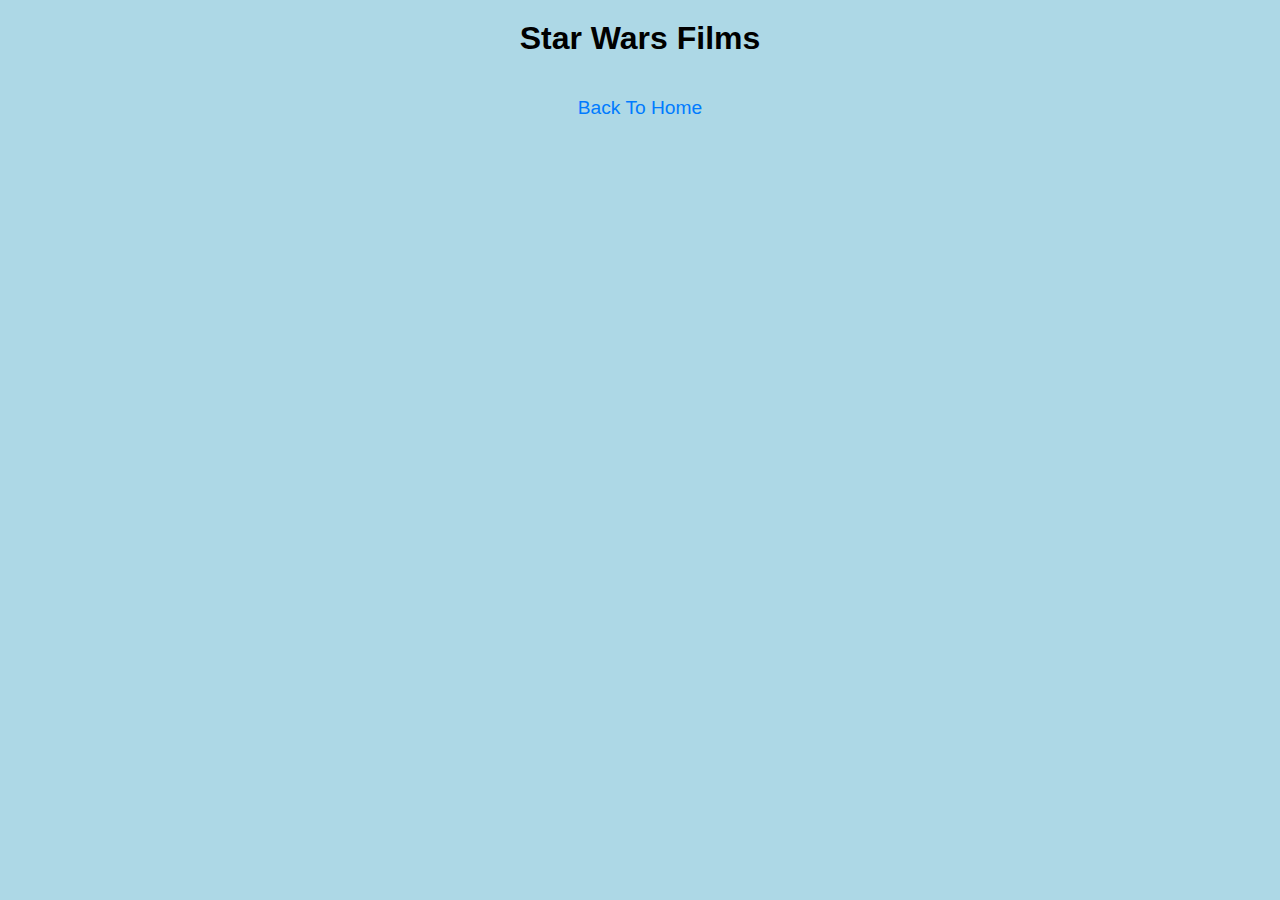
<file: src/films.html>
<!DOCTYPE html>
<html lang="en">
<head>
    <meta charset="UTF-8">
    <meta name="viewport" content="width=device-width, initial-scale=1.0">
    <title>Films</title>
    <link rel="stylesheet" href="css/films.css">
</head>
<body>
    <h1>Star Wars Films</h1>
    <nav>
        <a href="index.html">Back To Home</a>
    </nav>
    <ul id="starWarsList"></ul>
    
    <script src="js/films.js"></script>
</body>
</html>
</file>
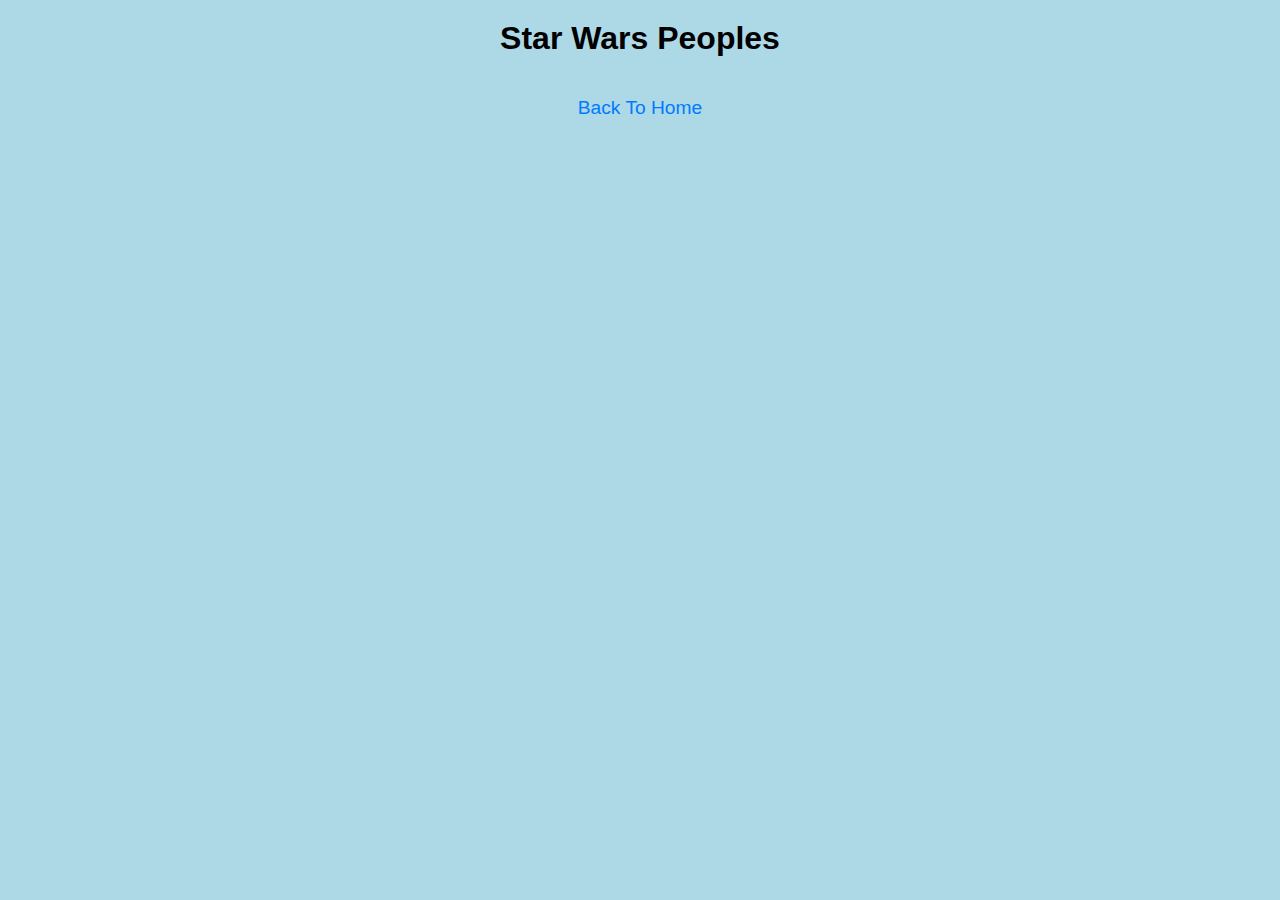
<file: src/people.html>
<!DOCTYPE html>
<html lang="en">
<head>
    <meta charset="UTF-8">
    <meta name="viewport" content="width=device-width, initial-scale=1.0">
    <title>Films</title>
    <link rel="stylesheet" href="css/people.css">
</head>
<body>
    <h1>Star Wars Peoples</h1>
    <nav>
        <a href="index.html">Back To Home</a>
    </nav>
    <ul id="starWarsList"></ul>
    
    <script src="js/people.js"></script>
</body>
</html>
</file>
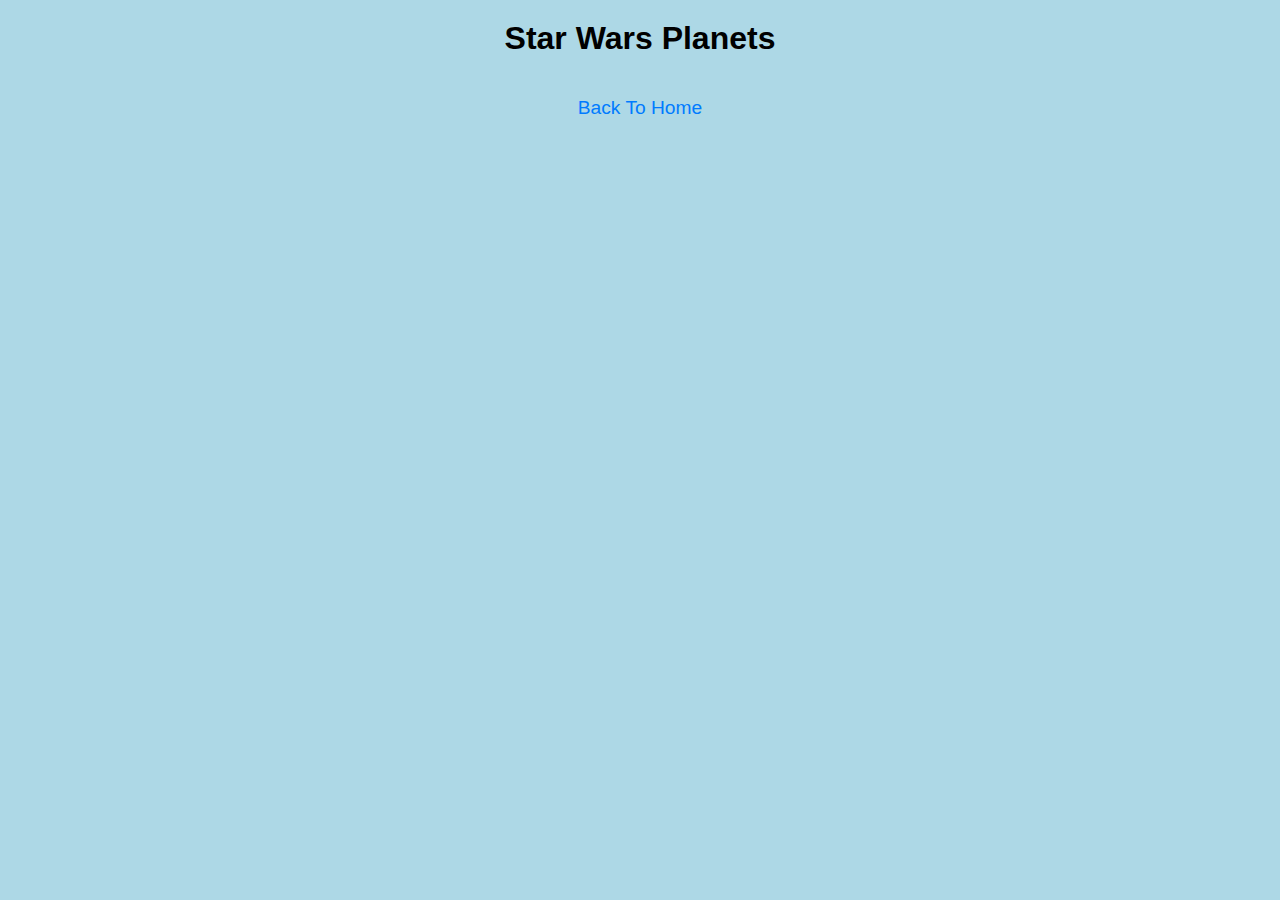
<file: src/planets.html>
<!DOCTYPE html>
<html lang="en">
<head>
    <meta charset="UTF-8">
    <meta name="viewport" content="width=device-width, initial-scale=1.0">
    <title>Films</title>
    <link rel="stylesheet" href="css/planet.css">
</head>
<body>
    <h1>Star Wars Planets</h1>
    <nav>
        <a href="index.html">Back To Home</a>
    </nav>
    <ul id="starWarsList"></ul>
    
    <script src="js/planet.js"></script>
</body>
</html>
</file>
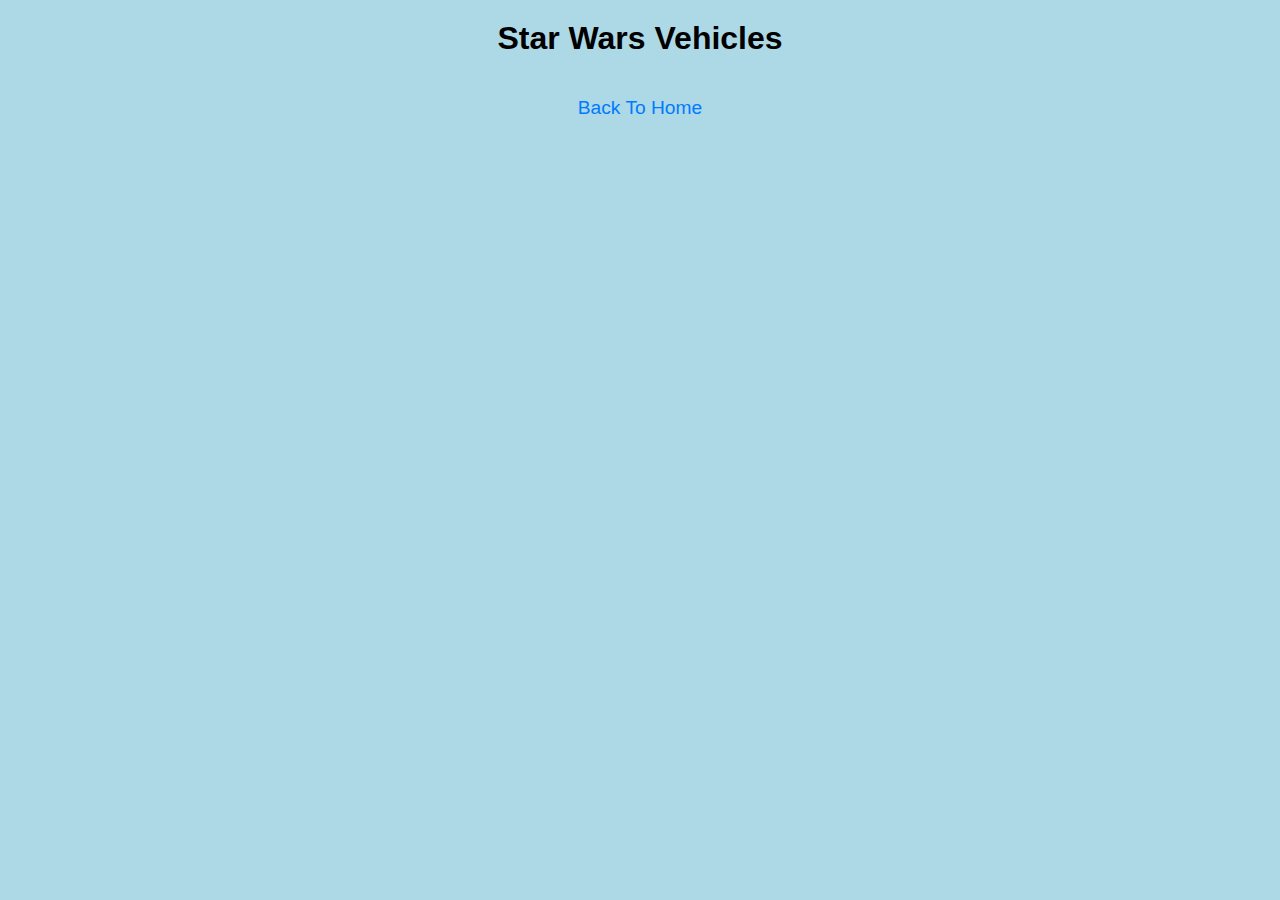
<file: src/vehicles.html>
<!DOCTYPE html>
<html lang="en">
<head>
    <meta charset="UTF-8">
    <meta name="viewport" content="width=device-width, initial-scale=1.0">
    <title>Films</title>
    <link rel="stylesheet" href="css/vehicles.css">
</head>
<body>
    <h1>Star Wars Vehicles</h1>
    <nav>
        <a href="index.html">Back To Home</a>
    </nav>
    <ul id="starWarsList"></ul>
    
    <script src="js/vehicles.js"></script>
</body>
</html>
</file>
<file: src/css/films.css>
body {
    background-color: lightblue;
    margin: 0;
    font-family: Arial, sans-serif;
}

ul {
    list-style: none;
    padding: 0;
}

h1 {
    text-align: center;
    margin: 20px 0;
}

nav {
    display: flex;
    justify-content: center;
    flex-wrap: wrap;
    padding: 10px;
    
}

nav a {
    margin: 10px;
    font-size: 1.2rem;
    text-decoration: none;
    color: #007BFF;
}

nav a:hover {
    text-decoration: underline;
}

.createdList {
    border: 1px solid #4c4747;
    padding: 10px;
    margin: 20px auto;
    max-width: 600px;
    background-color: #fff;
    box-shadow: 0 2px 4px rgba(0,0,0,0.1);
}

.filmTitle {
    font-size: 1.5em;
    color: #007BFF;
    margin: 10px 0;
}

.filmEpisode,
.filmDirector,
.filmReleaseDate {
    display: block;
    margin-bottom: 5px;
}

.filmReleaseDate {
    font-weight: bold;
}

.filmImage {
    width: 100%;
    height: auto;
    max-width: 250px;
    max-height: 200px;
    display: block;
    margin: 10px auto;
}

@media (max-width: 768px) {
  nav {
      flex-direction: column;
      align-items: center;
  }
  
  .createdList {
      text-align: center;
  }
  
  .filmImage {
      margin: 0 auto 10px;
  }
}
</file>
<file: src/css/people.css>
body {
    background-color: lightblue;
    margin: 0;
    font-family: Arial, sans-serif;
}

ul {
    list-style: none;
    padding: 0;
}

h1 {
    text-align: center;
    margin: 20px 0;
}

nav {
    display: flex;
    justify-content: center;
    flex-wrap: wrap;
    padding: 10px;
}

nav a {
    margin: 10px;
    font-size: 1.2rem;
    text-decoration: none;
    color: #007BFF;
}

nav a:hover {
    text-decoration: underline;
}

.createdList {
    border: 1px solid #6b6565;
    padding: 10px;
    margin: 20px auto;
    max-width: 600px;
    background-color: #fff;
    box-shadow: 0 2px 4px rgba(0,0,0,0.1);
}

.peopleName {
    font-size: 1.5em;
    color: #007BFF;
    margin: 10px 0;
}

.peopleBirthYear,
.peopleGender,
.peopleHeight,
.peopleHairColor {
    display: block;
    margin-bottom: 5px;
}

.peopleImage {
    width: 100%;
    height: auto;
    max-width: 300px;
    max-height: 200px;
    display: block;
    margin: 10px auto;
}

@media (max-width: 768px) {
  nav {
      flex-direction: column;
      align-items: center;
  }
  
  .createdList {
      text-align: center;
  }
  
  .peopleImage {
      margin: 0 auto 10px;
  }
}
</file>
<file: src/css/planet.css>
body {
    background-color: lightblue;
    margin: 0;
    font-family: Arial, sans-serif;
}

ul {
    list-style: none;
    padding: 0;
}

h1 {
    text-align: center;
    margin: 20px 0;
}

nav {
    display: flex;
    justify-content: center;
    flex-wrap: wrap;
    padding: 10px;
}

nav a {
    margin: 10px;
    font-size: 1.2rem;
    text-decoration: none;
    color: #007BFF;
}

nav a:hover {
    text-decoration: underline;
}

.createdList {
    border: 1px solid #6b6565;
    padding: 10px;
    margin: 20px auto;
    max-width: 600px;
    background-color: #fff;
    box-shadow: 0 2px 4px rgba(0,0,0,0.1);
}
.planetName {
  font-size: 1.5em;
  color: #007BFF;
  margin: 10px 0;
}
.planetPopulation,
.planetClimate,
.planetCreated,
.planetGravity {
    display: block;
    margin-bottom: 5px;
}
.planetImage{
  width: 100%;
  height: auto;
  max-width: 300px;
  max-height: 200px;
  display: block;
  margin: 10px auto;
}

@media (max-width: 768px) {
  nav {
      flex-direction: column;
      align-items: center;
  }
  
  .createdList {
      text-align: center;
  }
  
  .planetImage {
      margin: 0 auto 10px;
  }
}
</file>
<file: src/css/vehicles.css>
body {
    background-color: lightblue;
    margin: 0;
    font-family: Arial, sans-serif;
}

ul {
    list-style: none;
    padding: 0;
}

h1 {
    text-align: center;
    margin: 20px 0;
}

nav {
    display: flex;
    justify-content: center;
    flex-wrap: wrap;
    padding: 10px;
}

nav a {
    margin: 10px;
    font-size: 1.2rem;
    text-decoration: none;
    color: #007BFF;
}

nav a:hover {
    text-decoration: underline;
}

.createdList {
    border: 1px solid #6b6565;
    padding: 10px;
    margin: 20px auto;
    max-width: 600px;
    background-color: #fff;
    box-shadow: 0 2px 4px rgba(0,0,0,0.1);
}
.vehicleName {
  font-size: 1.5em;
  color: #007BFF;
  margin: 10px 0;
}
.vehicleModel,
.vehicleManufacturer,
.vehiclePassenger,
.vehicleClass {
  display: block;
  margin-bottom: 5px;
}

.vehicleImage{
  width: 100%;
  height: auto;
  max-width: 300px;
  max-height: 200px;
  display: block;
  margin: 10px auto;
}

@media (max-width: 768px) {
  nav {
      flex-direction: column;
      align-items: center;
  }
  
  .createdList {
      text-align: center;
  }
  
  .vehicleImage {
      margin: 0 auto 10px;
  }
}
</file>
